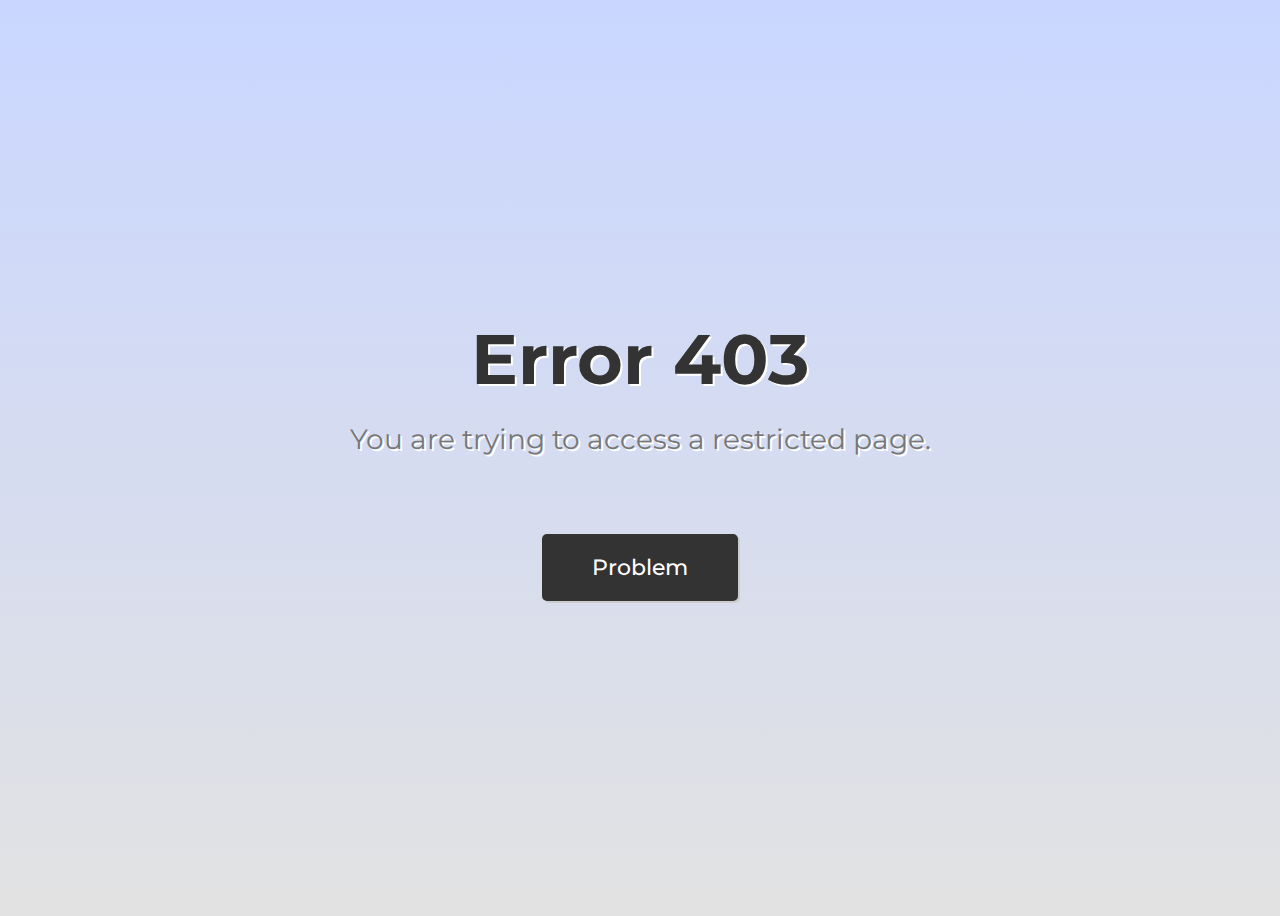
<file: index.html>
<!DOCTYPE html>
<html>
  <head>
    <meta name="robots" content="noindex, nofollow" />
    <meta charset="UTF-8" />
    <meta name="viewport" content="width=device-width, initial-scale=1.0, user-scalable=0" />
    <meta http-equiv="X-UA-Compatible" content="ie=edge" />
    <title>Error 403 - Forbidden</title>
    <link rel="shortcut icon" href="./icon.jpeg" type="image/x-icon" />
    <link rel="stylesheet" href="https://fonts.googleapis.com/css?family=Montserrat:300,400,500,700&amp;display=swap" />
    <link rel="stylesheet" href="./css/errors_style.css" />
  </head>
  <body>
    <div class="container">
      <h1>Error 403</h1>
      <p>You are trying to access a restricted page.</p>
      <a href="https://forum.infinityfree.net/t/why-does-my-website-give-403-error/8218" class="btn" oncontextmenu="return false;">Problem</a>
    </div>
  </body>
</html>
</file>
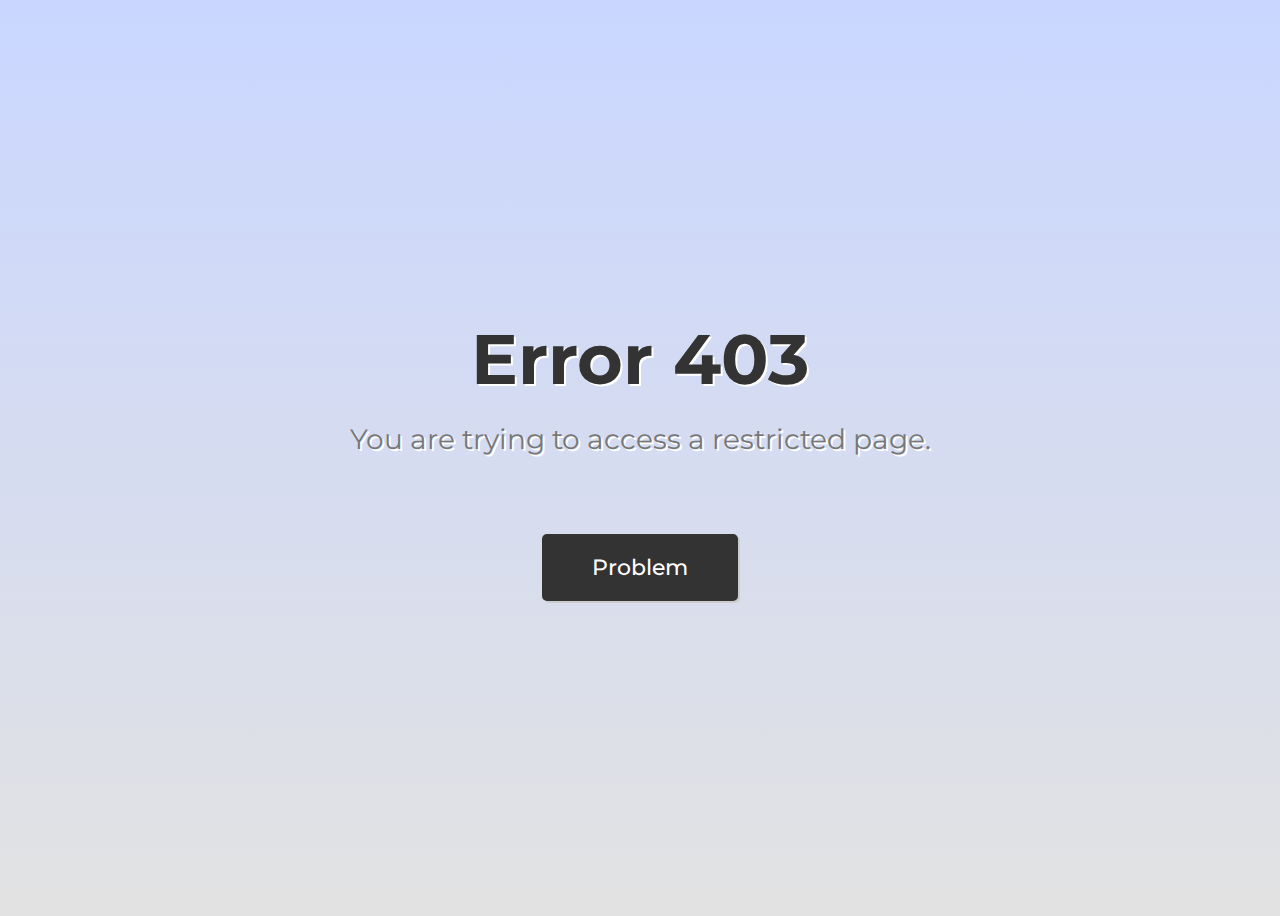
<file: 403/index.html>
<!DOCTYPE html>
<html>
  <head>
    <meta name="robots" content="noindex, nofollow" />
    <meta charset="UTF-8" />
    <meta name="viewport" content="width=device-width, initial-scale=1.0, user-scalable=0" />
    <meta http-equiv="X-UA-Compatible" content="ie=edge" />
    <title>Error 403 - Forbidden</title>
    <link rel="shortcut icon" href="../icon.jpeg" type="image/x-icon" />
    <link rel="stylesheet" href="https://fonts.googleapis.com/css?family=Montserrat:300,400,500,700&amp;display=swap" />
    <link rel="stylesheet" href="../css/errors_style.css" />
  </head>
  <body>
    <div class="container">
      <h1>Error 403</h1>
      <p>You are trying to access a restricted page.</p>
      <a href="https://forum.infinityfree.net/t/why-does-my-website-give-403-error/8218" class="btn" oncontextmenu="return false;">Problem</a>
    </div>
  </body>
</html>
</file>
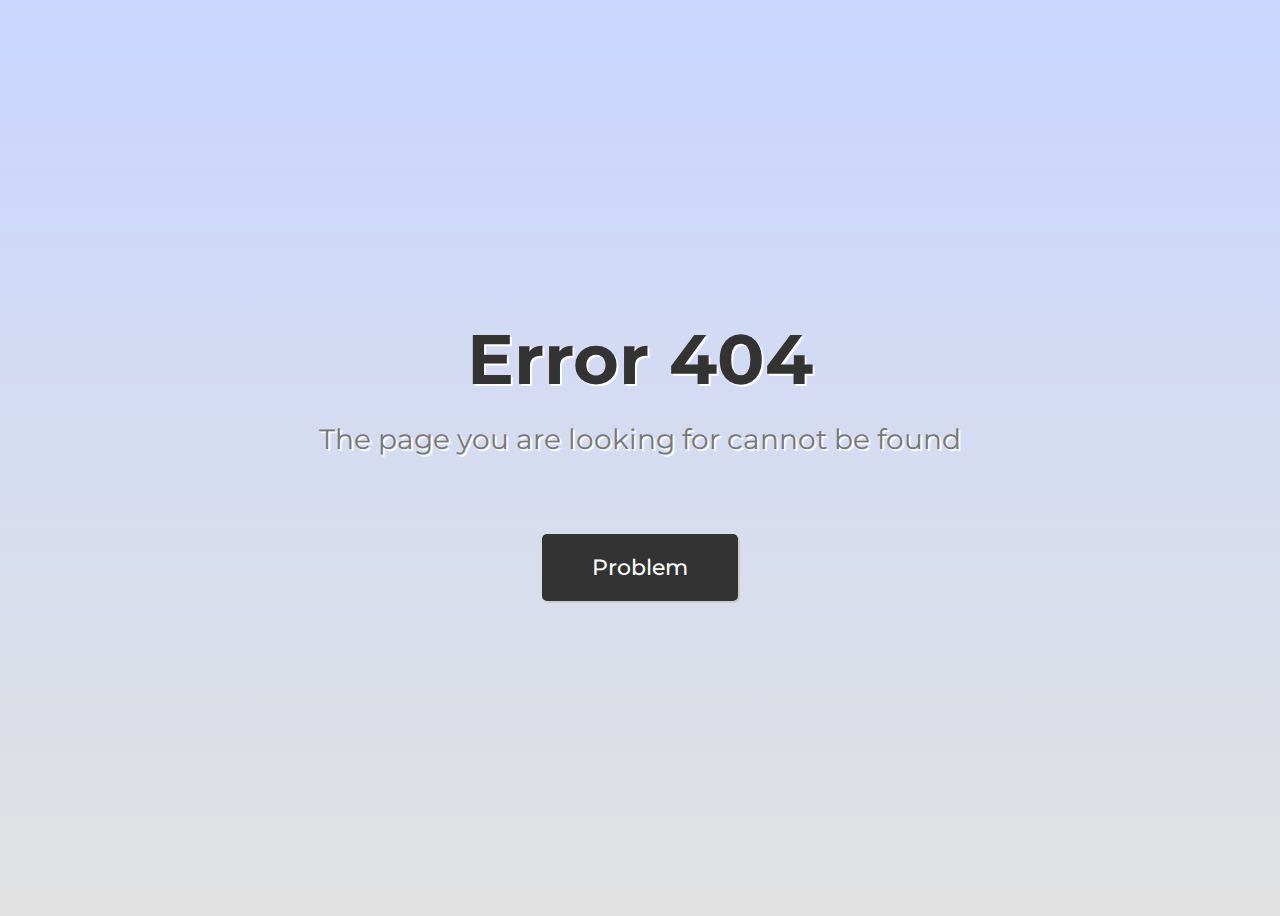
<file: 404/index.html>
<!DOCTYPE html>
<html>
  <head>
    <meta name="robots" content="noindex, nofollow" />
    <meta charset="UTF-8" />
    <meta name="viewport" content="width=device-width, initial-scale=1.0, user-scalable=0" />
    <meta http-equiv="X-UA-Compatible" content="ie=edge" />
    <title>Error 404 - Page Not Found</title>
    <link rel="shortcut icon" href="../icon.jpeg" type="image/x-icon" />
    <link rel="stylesheet" href="https://fonts.googleapis.com/css?family=Montserrat:300,400,500,700&amp;display=swap" />
    <link rel="stylesheet" href="../css/errors_style.css" />
  </head>
  <body>
    <div class="container">
      <h1>Error 404</h1>
      <p>The page you are looking for cannot be found</p>
      <a href="https://forum.infinityfree.net/t/404-error-page-not-found/5954" class="btn" oncontextmenu="return false;">Problem</a>
    </div>
  </body>
</html>
</file>
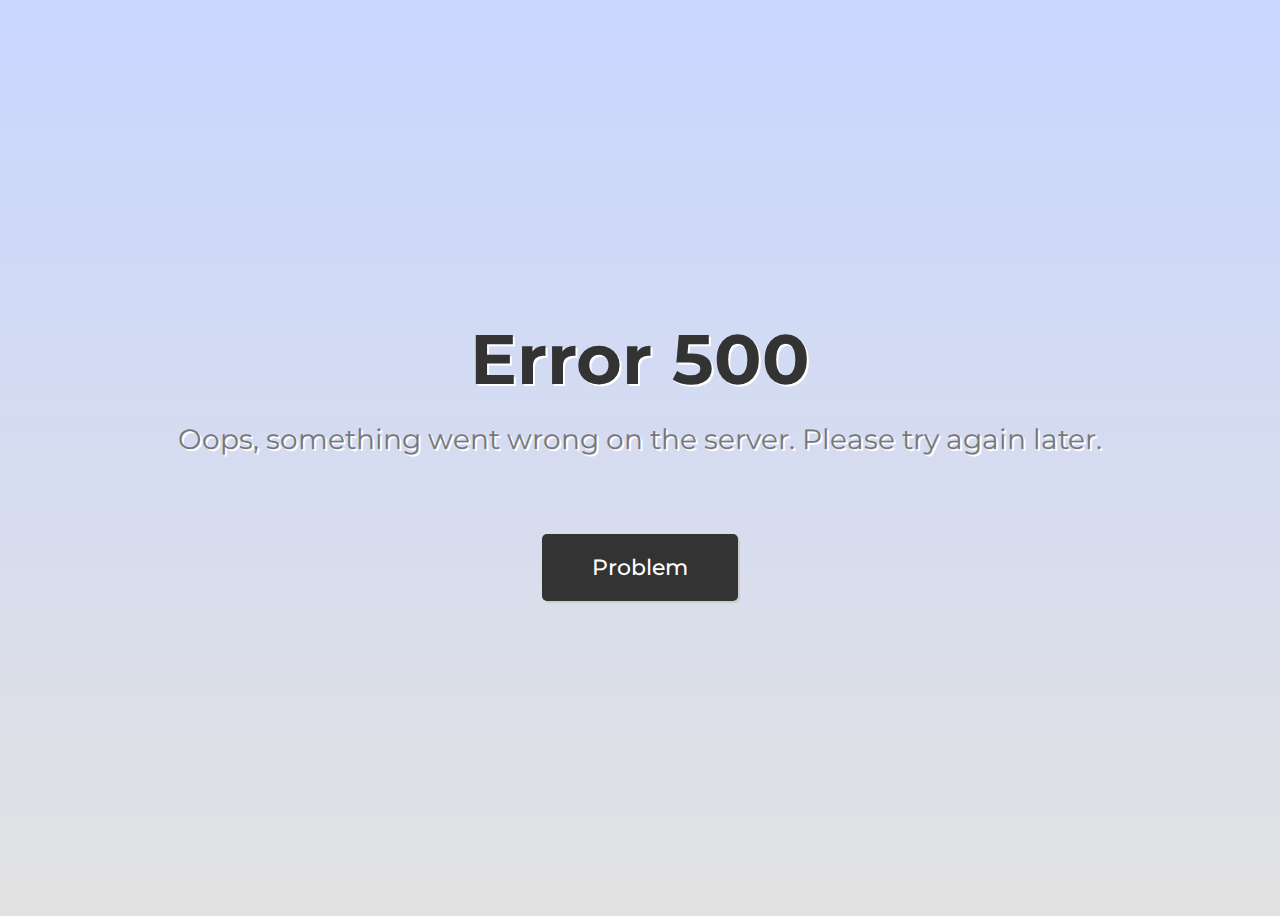
<file: 500/index.html>
<!DOCTYPE html>
<html>
  <head>
    <meta name="robots" content="noindex, nofollow" />
    <meta charset="UTF-8" />
    <meta name="viewport" content="width=device-width, initial-scale=1.0, user-scalable=0" />
    <meta http-equiv="X-UA-Compatible" content="ie=edge" />
    <title>Error 500 - Internal Server Error</title>
    <link rel="shortcut icon" href="../icon.jpeg" type="image/x-icon" />
    <link rel="stylesheet" href="https://fonts.googleapis.com/css?family=Montserrat:300,400,500,700&amp;display=swap" />
    <link rel="stylesheet" href="../css/errors_style.css" />
  </head>
  <body>
    <div class="container">
      <h1>Error 500</h1>
      <p>Oops, something went wrong on the server. Please try again later.</p>
      <a href="https://forum.infinityfree.net/t/internal-server-error-500/7536" class="btn" oncontextmenu="return false;">Problem</a>
    </div>
  </body>
</html>
</file>
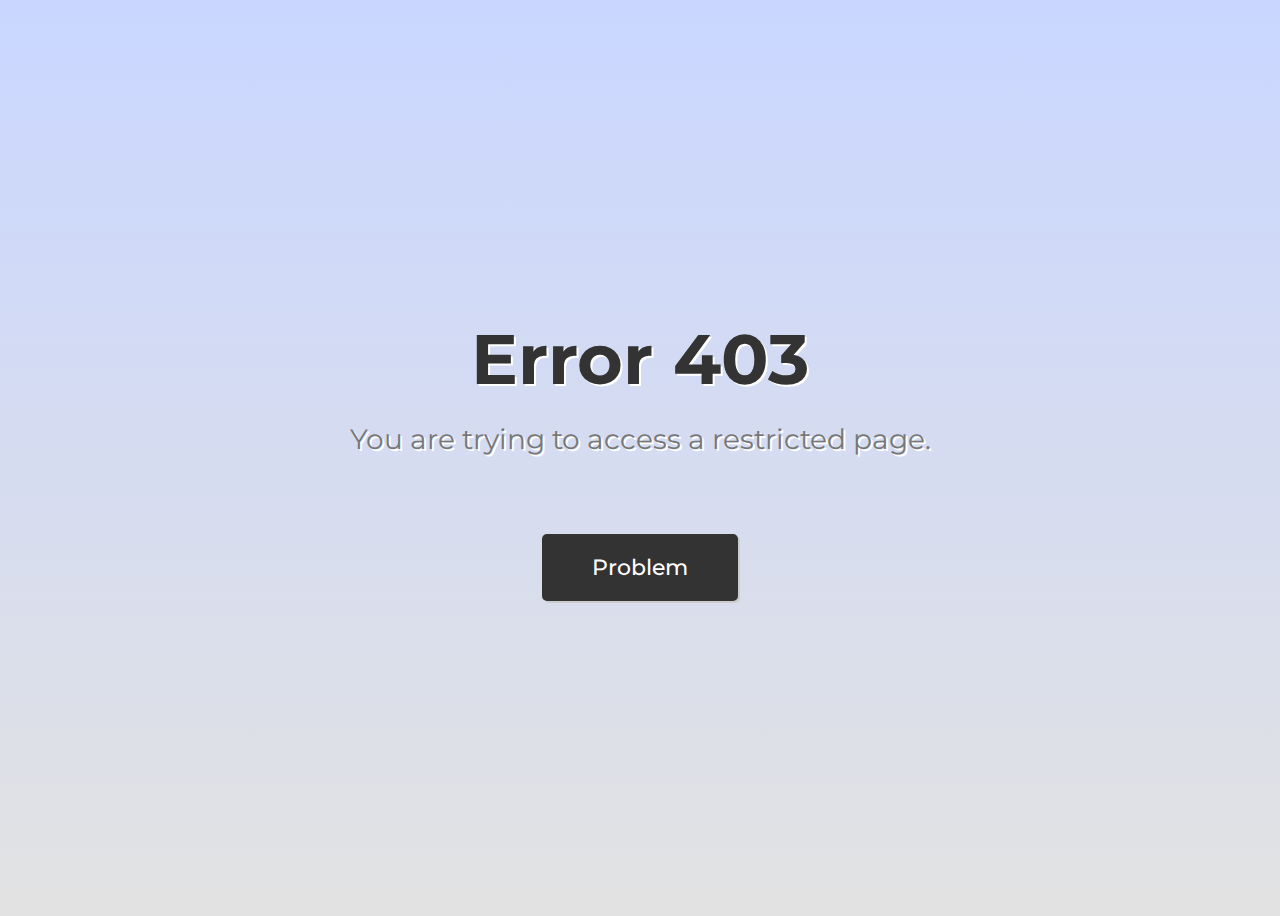
<file: css/index.html>
<!DOCTYPE html>
<html>
  <head>
    <meta name="robots" content="noindex, nofollow" />
    <meta charset="UTF-8" />
    <meta name="viewport" content="width=device-width, initial-scale=1.0, user-scalable=0" />
    <meta http-equiv="X-UA-Compatible" content="ie=edge" />
    <title>Error 403 - Forbidden</title>
    <link rel="shortcut icon" href="../icon.jpeg" type="image/x-icon" />
    <link rel="stylesheet" href="https://fonts.googleapis.com/css?family=Montserrat:300,400,500,700&amp;display=swap" />
    <link rel="stylesheet" href="./errors_style.css" />
  </head>
  <body>
    <div class="container">
      <h1>Error 403</h1>
      <p>You are trying to access a restricted page.</p>
      <a href="https://forum.infinityfree.net/t/why-does-my-website-give-403-error/8218" class="btn" oncontextmenu="return false;">Problem</a>
    </div>
  </body>
</html>
</file>
<file: css/errors_style.css>
body {
  font-family: "Montserrat", sans-serif;
  background: linear-gradient(to bottom, #c9d6ff, #e2e2e2);
  min-height: 100vh;
  display: flex;
  align-items: center;
}
.container {
  max-width: 1000px;
  margin: 0 auto;
  padding: 50px 20px;
  text-align: center;
  position: relative;
  z-index: 1;
} .container:before {
  content: "";
  background: inherit;
  filter: blur(10px);
  position: absolute;
  top: 0;
  left: 0;
  bottom: 0;
  right: 0;
  z-index: -1;
}
h1 {
  font-size: 70px;
  font-weight: 700;
  margin: 0;
  color: #333;
  text-shadow: 2px 2px 0 #fff;
}
p {
  font-size: 28px;
  font-weight: 400;
  margin-top: 20px;
  color: #777;
  text-shadow: 2px 2px 0 #fff;
}
.btn {
  display: inline-block;
  margin-top: 50px;
  padding: 20px 50px;
  font-size: 22px;
  font-weight: 500;
  color: #fff;
  background-color: #333;
  text-decoration: none;
  border-radius: 5px;
  box-shadow: 2px 2px 0 #ccc;
  transition: all 0.3s ease;
} .btn:hover {
  background-color: #f44336;
  box-shadow: 4px 4px 0 #ccc;
  transform: translate(2px, 2px);
}

@media screen and (max-width: 768px) {
  h1 {
    font-size: 50px;
  }
  p {
    font-size: 22px;
  }
  .btn {
    font-size: 18px;
    padding: 15px 40px;
  }
}
</file>
